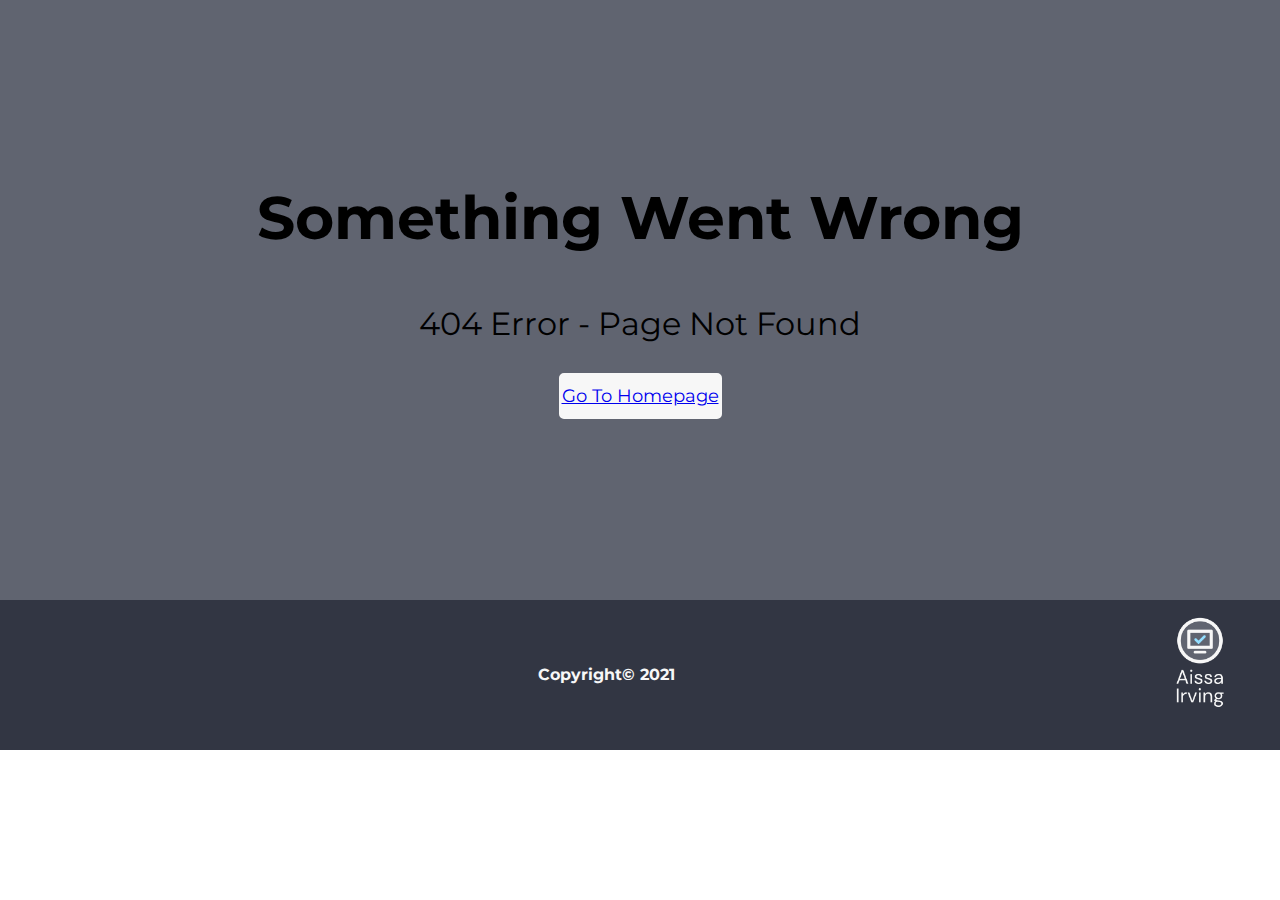
<file: 404page.html>
<!DOCTYPE html>
<html lang="en">
<head>
    <meta charset="UTF-8">
    <meta http-equiv="X-UA-Compatible" content="IE=edge">
    <meta name="viewport" content="width=device-width, initial-scale=1.0">
    <link rel="stylesheet" href="css\main.css">
    <link rel="preconnect" href="https://fonts.googleapis.com">
    <link rel="stylesheet" href="https://cdnjs.cloudflare.com/ajax/libs/font-awesome/6.0.0-beta2/css/all.min.css" integrity="sha512-YWzhKL2whUzgiheMoBFwW8CKV4qpHQAEuvilg9FAn5VJUDwKZZxkJNuGM4XkWuk94WCrrwslk8yWNGmY1EduTA==" crossorigin="anonymous" referrerpolicy="no-referrer" />
    <link href="/img/favicon_.ico" rel="icon" type="image/x-icon" />
    <title>About</title>
</head>
<body>
<div class="containers">
    <h1 class="text">Something Went Wrong</h1>
    <div class="content">404 Error - Page Not Found</div>
    <div class="gotohome"><a href="index.html">Go To Homepage</a></div>   
</div>
<div class="foot">
    <div class="icons">
        <li><a href="#"><i class="fab fa-facebook"></i></a></li>
        <li> <a href="#"><i class="fab fa-youtube"></i></a></li>
       <li><a href="#"><i class="fab fa-twitter"></i></a></li>
        <li> <a href="#"> <i class="fab fa-instagram"></i></a></li>
       </div>
<div class="copyright">
    <h4>Copyright&copy; 2021</h4>
</div>
<div class="footerlogo">
    <img src="img\logo1.png" alt="Image Fail" style="width: 120px; height: 120px;">
</div>
</div>

</body>
</html>
</file>
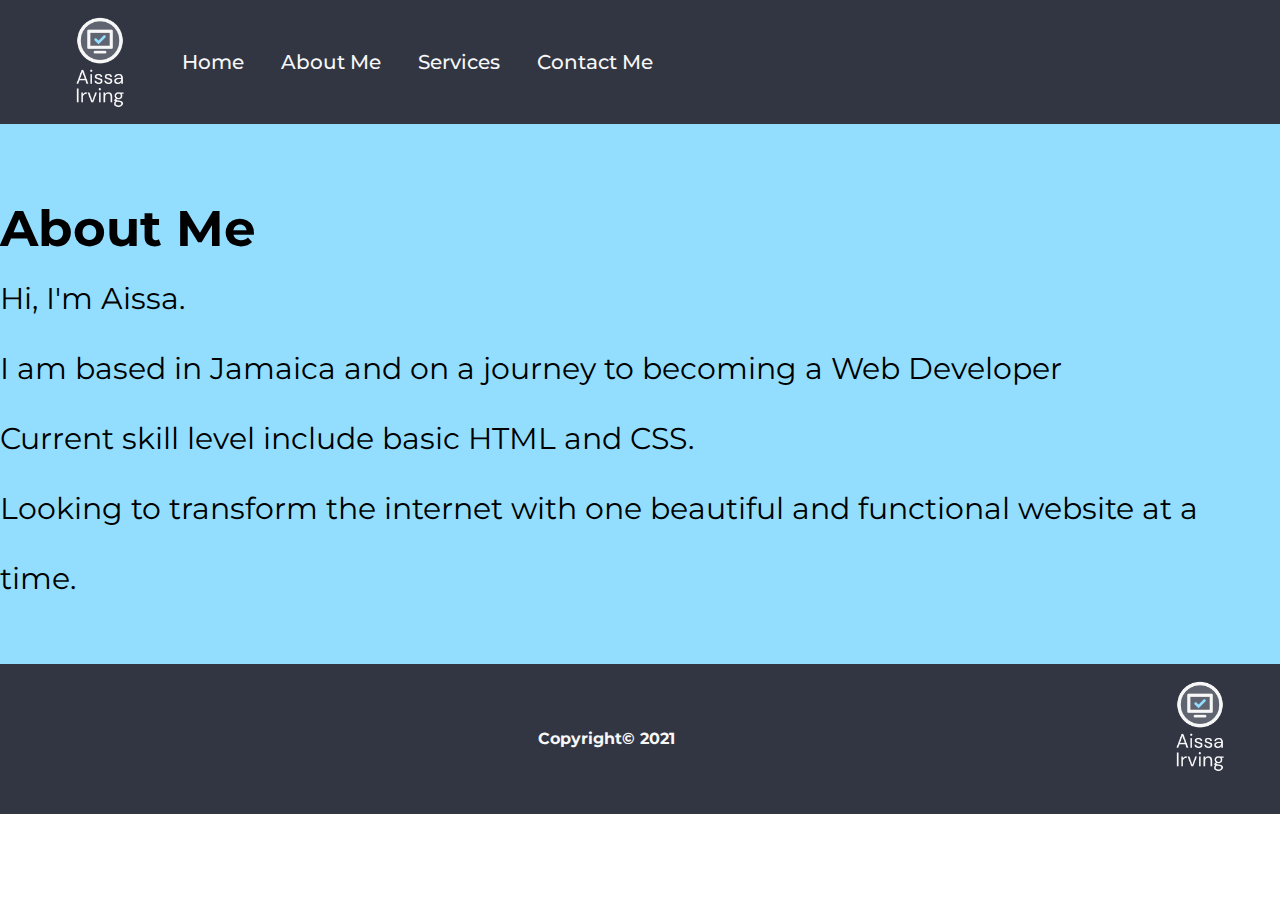
<file: about.html>
<!DOCTYPE html>
<html lang="en">
<head>
    <meta charset="UTF-8">
    <meta http-equiv="X-UA-Compatible" content="IE=edge">
    <meta name="viewport" content="width=device-width, initial-scale=1.0">
    <link rel="stylesheet" href="css\main.css">
    <link rel="preconnect" href="https://fonts.googleapis.com">
    <link href="/img/favicon_.ico" rel="icon" type="image/x-icon" />
    <link rel="stylesheet" href="https://cdnjs.cloudflare.com/ajax/libs/font-awesome/6.0.0-beta2/css/all.min.css" integrity="sha512-YWzhKL2whUzgiheMoBFwW8CKV4qpHQAEuvilg9FAn5VJUDwKZZxkJNuGM4XkWuk94WCrrwslk8yWNGmY1EduTA==" crossorigin="anonymous" referrerpolicy="no-referrer" />
    <title>About</title>
</head>
<body>
<nav>
    <div class="menu">
        <div class="logo">
                <img src="img\logo1.png" alt="Image Fail" style="width: 120px; height: 120px;">
        </div>
        <div class="home">   <ul>
            <li><a href="index.html">Home</a></li>
            <li><a href="about.html">About Me</a></li>
            <li><a href="404page.html">Services</a></li>
            <li><a href="contact.html">Contact Me</a></li>
        </ul>
    </div>
    </div>
</nav>

<div class="abt">
    <div class="about">
    <div class="aboutwording">
        <h1>About Me</h1></div>
    <p>Hi, I&#39;m Aissa.</p>
    <p>I am based in Jamaica and on a journey to becoming a Web Developer</p>
    <p>Current skill level include basic HTML and CSS.</p>
    <p>Looking to transform the internet with one beautiful and functional website at a time.</p>
</div>
</div>

<div class="foot">
    <div class="icons">
        <li><a href="#"><i class="fab fa-facebook"></i></a></li>
        <li> <a href="#"><i class="fab fa-youtube"></i></a></li>
       <li><a href="#"><i class="fab fa-twitter"></i></a></li>
        <li> <a href="#"> <i class="fab fa-instagram"></i></a></li>
       </div>
<div class="copyright">
    <h4>Copyright&copy; 2021</h4>
</div>
<div class="footerlogo">
    <img src="img\logo1.png" alt="Image Fail" style="width: 120px; height: 120px;">
</div>
</div>
</body>
</html>
</file>
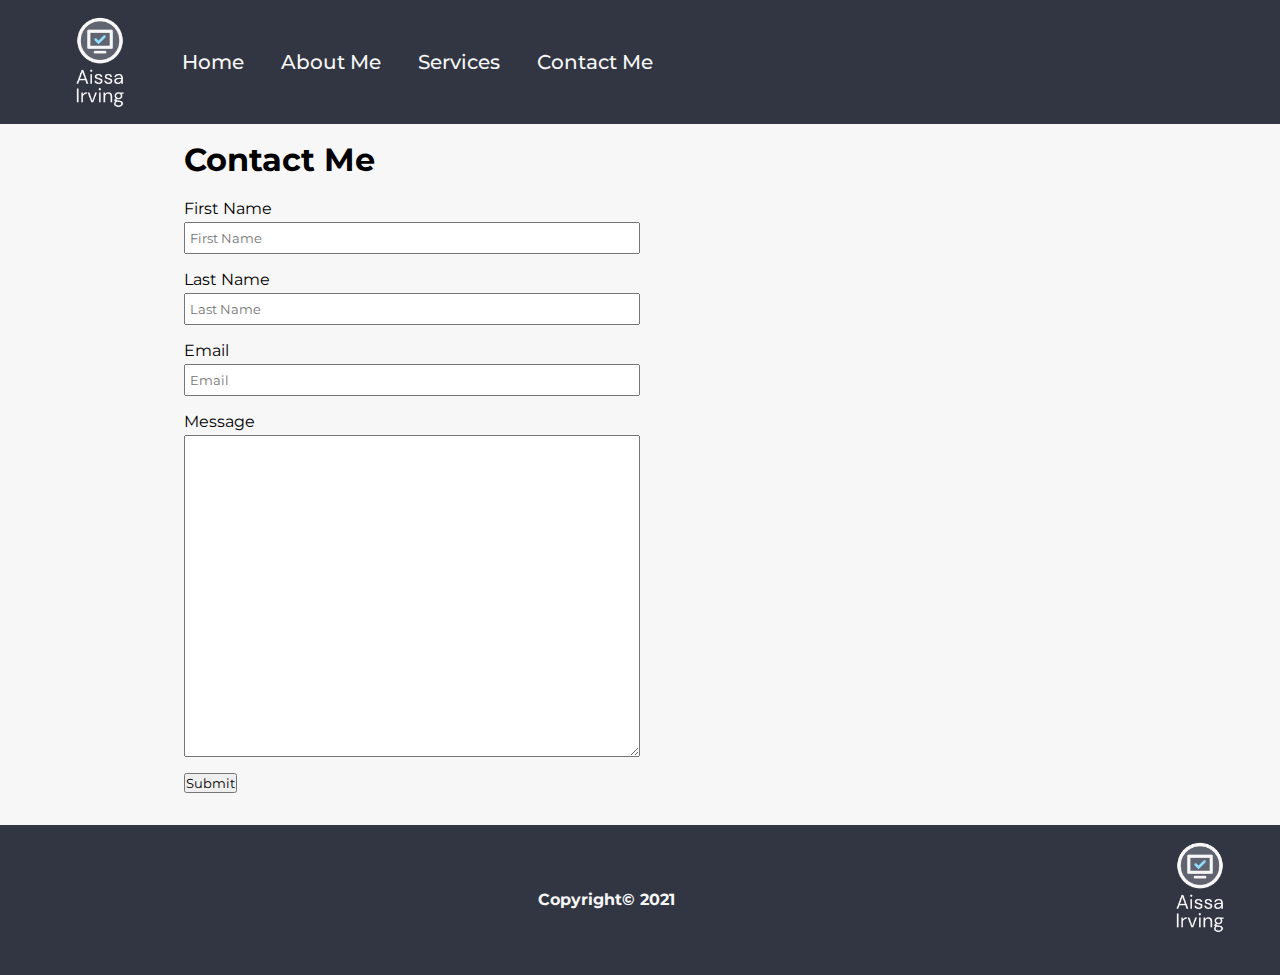
<file: contact.html>
<!DOCTYPE html>
<html lang="en">
<head>
    <meta charset="UTF-8">
    <meta http-equiv="X-UA-Compatible" content="IE=edge">
    <meta name="viewport" content="width=device-width, initial-scale=1.0">
    <link rel="stylesheet" href="css\main.css">
    <link rel="preconnect" href="https://fonts.googleapis.com">
    <link rel="stylesheet" href="https://cdnjs.cloudflare.com/ajax/libs/font-awesome/6.0.0-beta2/css/all.min.css" integrity="sha512-YWzhKL2whUzgiheMoBFwW8CKV4qpHQAEuvilg9FAn5VJUDwKZZxkJNuGM4XkWuk94WCrrwslk8yWNGmY1EduTA==" crossorigin="anonymous" referrerpolicy="no-referrer" />
    <link href="/img/favicon_.ico" rel="icon" type="image/x-icon" />
    <title>Contact</title>
</head>
<body>
    <nav>
        <div class="menu">
            <div class="logo">
                    <img src="img\logo1.png" alt="Image Fail" style="width: 120px; height: 120px;">
            </div>
            <div class="home">   <ul>
                <li><a href="index.html">Home</a></li>
                <li><a href="about.html">About Me</a></li>
                <li><a href="404page.html">Services</a></li>
                <li><a href="contact.html">Contact Me</a></li>
            </ul>
        </div>
        </div>
    </nav>
    <div class="contactcolor">
        <div class="contact">
            <h1>Contact Me</h1>
            <label for="">First Name</label>
            <input type="text" placeholder="First Name" class="input"/>
            <label for="">Last Name</label>
            <input type="text" placeholder="Last Name" class="input"/>
            <label for="">Email</label>
            <input type="email" placeholder="Email" class="input"/>
            <label for="">Message</label>
            <textarea name="" id="" cols="40" rows="20" class="textarea"></textarea>
            <button class="button">Submit</button>
        </div>
    </div>
    <div class="foot">
        <div class="icons">
            <li><a href="#"><i class="fab fa-facebook"></i></a></li>
            <li> <a href="#"><i class="fab fa-youtube"></i></a></li>
           <li><a href="#"><i class="fab fa-twitter"></i></a></li>
            <li> <a href="#"> <i class="fab fa-instagram"></i></a></li>
           </div>
    <div class="copyright">
        <h4>Copyright&copy; 2021</h4>
    </div>
    <div class="footerlogo">
        <img src="img\logo1.png" alt="Image Fail" style="width: 120px; height: 120px;">
</div>
    </div>
 
  
</body>
</html>
</file>
